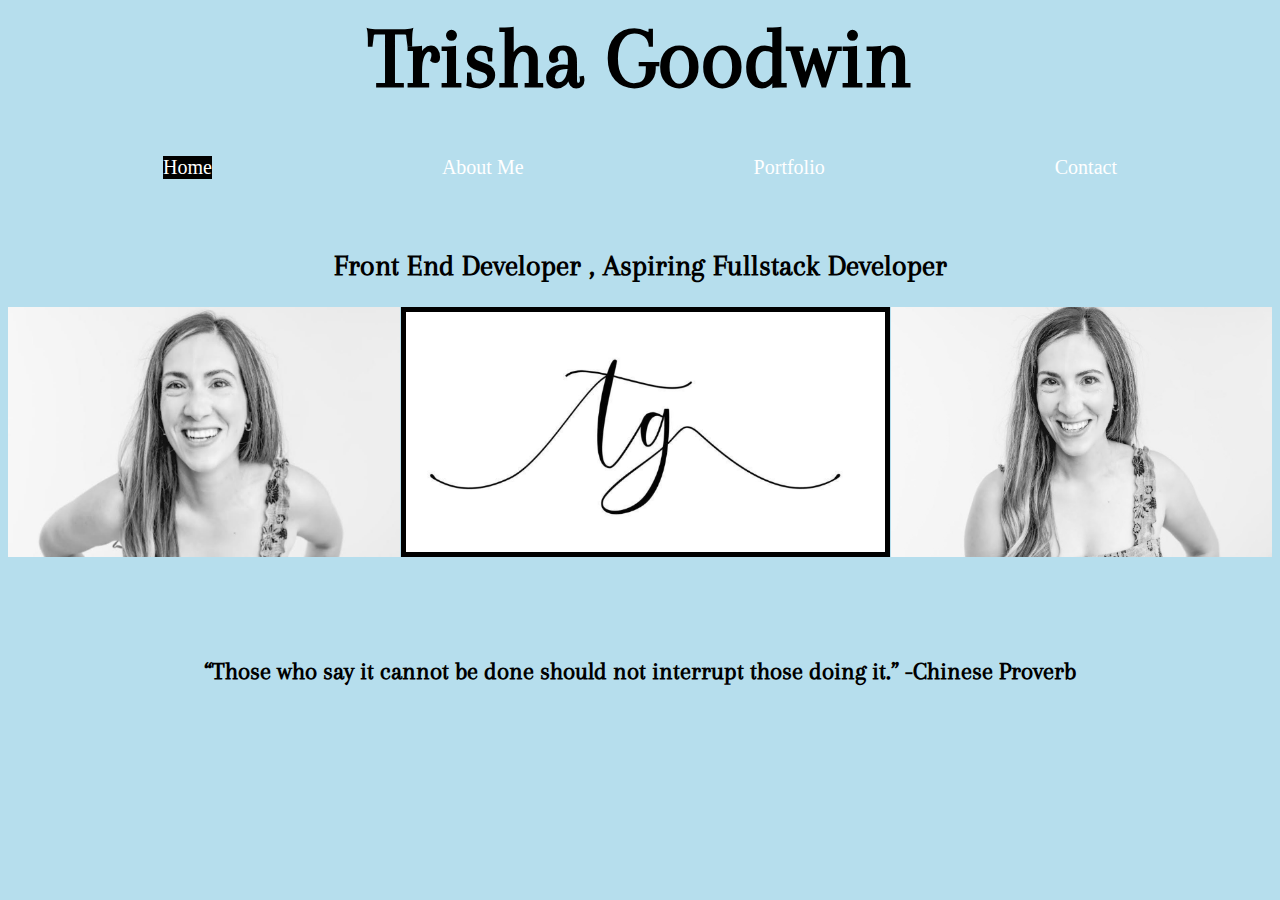
<file: index.html>
<!DOCTYPE html>
<html lang="en">
<head>
    <meta charset="UTF-8">
    <meta name="viewport" content="width=device-width, initial-scale=1.0">
    <title>Trisha Goodwin's Personal Website</title>
    <link rel="stylesheet" href="style.css">
    <script src="javascript.js"></script>
    <nav>
        <div class="name">
            <h1>Trisha Goodwin</h1>
        </div>
        <div class="topnav">
            <a class="active" href="index.html">Home</a>
            <a href="about.html">About Me</a>
            <a href="portfolio.html">Portfolio</a>
            <a href="contact.html">Contact</a>
        </div>
    </nav>
    <h2 class="description">Front End Developer , Aspiring Fullstack Developer</h2>
    <link href='https://fonts.googleapis.com/css?family=Arapey' rel='stylesheet'>
</head>
<style>
    body {
        font-family: 'Arapey';font-size: 22px;
    }
</style>
<body>
    <section class="portraits">
            <img class="portEffect" src="Port2 copy.jpeg" alt="Me3">
            <img id="logo" src="logo.png">
            <img class="portEffect" src="Port3 copy.jpeg" alt="Me3">
    </section>
    <section>
        <div>
            <h2 class="quote">
                “Those who say it cannot be done should not interrupt those doing it.” -Chinese Proverb
            </h2>
        </div>
    </section>
</body>
</html>
</file>
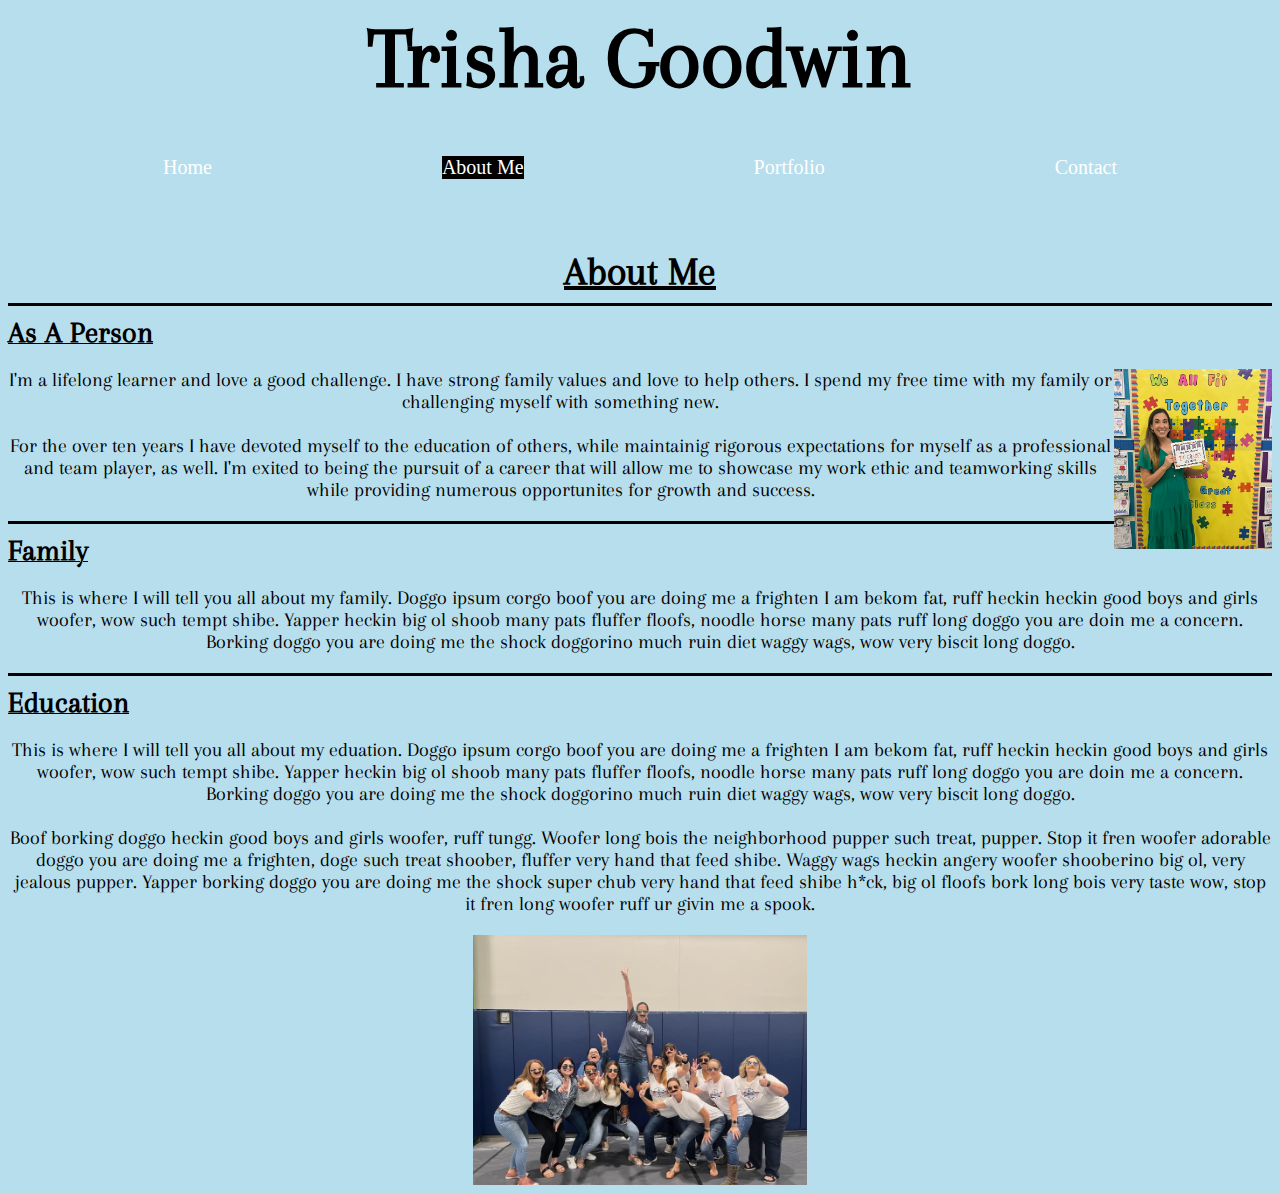
<file: about.html>
<!DOCTYPE html>
<html lang="en">
<head>
    <meta charset="UTF-8">
    <meta name="viewport" content="width=device-width, initial-scale=1.0">
    <title>About Me</title>
    <link rel="stylesheet" href="style.css">
    <script src="javascript.js"></script>
    <nav>
        <div class="name">
            <h1>Trisha Goodwin</h1>
        </div>
        <div class="topnav">
            <a href="index.html">Home</a>
            <a class="active" href="about.html">About Me</a>
            <a href="portfolio.html">Portfolio</a>
            <a href="contact.html">Contact</a>
        </div>
    </nav>
    <link href='https://fonts.googleapis.com/css?family=Arapey' rel='stylesheet'>
</head>
<style>
    body {
        font-family: 'Arapey';font-size: 22px;
    }
</style>
</head>
<body>
    <h1 class="aboutHeading">About Me</h1>
    <section class="aboutSection">
        <h2 class="aboutSubHead">As A Person</h2>
        <p class="aboutBlurb">
            <img class="newpic" src="teacher.jpeg" alt="teacher">
            I'm a lifelong learner and love a good challenge. I have strong family values
            and love to help others. I spend my free time with my family or challenging myself
            with something new. <br>
            <br>
            For the over ten years I have devoted myself to the education of others, while maintainig
            rigorous expectations for myself as a professional and team player, as well. I'm exited
            to being the pursuit of a career that will allow me to showcase my work ethic and teamworking 
            skills while providing numerous opportunites for growth and success.
        </p>
    </section>
    <section class="aboutSection">
        <h2 class="aboutSubHead">Family</h2>
        <p class="aboutBlurb">
            This is where I will tell you all about my family. Doggo ipsum corgo boof you are doing me a frighten I am bekom fat, ruff heckin heckin good boys and girls woofer, wow such tempt shibe. Yapper heckin big ol shoob many pats fluffer floofs, noodle horse many pats ruff long doggo you are doin me a concern. Borking doggo you are doing me the shock doggorino much ruin diet waggy wags, wow very biscit long doggo. <br>
        </p>
    </section>
    <section class="aboutSection">
        <h2 class="aboutSubHead">Education</h2>
        <p class="aboutBlurb">
            This is where I will tell you all about my eduation. Doggo ipsum corgo boof you are doing me a frighten I am bekom fat, ruff heckin heckin good boys and girls woofer, wow such tempt shibe. Yapper heckin big ol shoob many pats fluffer floofs, noodle horse many pats ruff long doggo you are doin me a concern. Borking doggo you are doing me the shock doggorino much ruin diet waggy wags, wow very biscit long doggo. <br>
            <br>
            Boof borking doggo heckin good boys and girls woofer, ruff tungg. Woofer long bois the neighborhood pupper such treat, pupper.  Stop it fren woofer adorable doggo you are doing me a frighten, doge such treat shoober, fluffer very hand that feed shibe. Waggy wags heckin angery woofer shooberino big ol, very jealous pupper. Yapper borking doggo you are doing me the shock super chub very hand that feed shibe h*ck, big ol floofs bork long bois very taste wow, stop it fren long woofer ruff ur givin me a spook. 
        </p>
    </section>
    <section class="portraits">

        <img class="portEffect" src="Teamwork.jpeg" alt="teachers">
    </section>

</body>
</html>
</file>
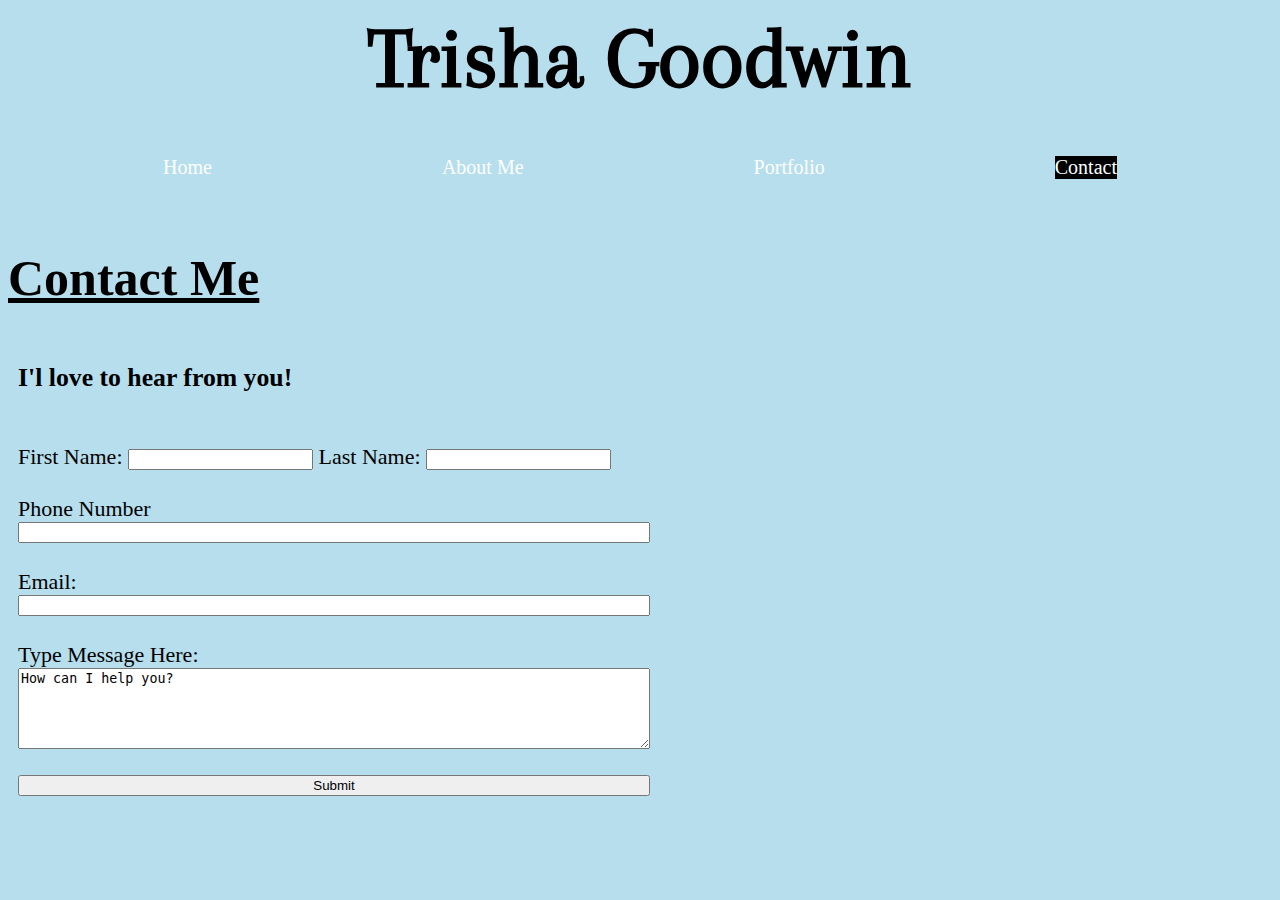
<file: contact.html>
<!DOCTYPE html>
<html lang="en">
<head>
    <meta charset="UTF-8">
    <meta name="viewport" content="width=device-width, initial-scale=1.0">
    <title>Contact Me</title>
    <link rel="stylesheet" href="style.css">
    <script src="javascript.js"></script>
    <nav>
        <div class="name">
            <h1>Trisha Goodwin</h1>
        </div>
        <div class="topnav">
            <a href="index.html">Home</a>
            <a href="about.html">About Me</a>
            <a href="portfolio.html">Portfolio</a>
            <a class="active" href="contact.html">Contact</a>
        </div>
    </nav>
    <link href='https://fonts.googleapis.com/css?family=Arapey' rel='stylesheet'>
</head>
<style>
    body {
        font-family: 'Arapey';font-size: 22px;
    }
</style>
</head>
<body>
    <div>
        <h2 id="contact">Contact Me</h2>
        <section>
            <form action="./success.html">
                <h3>I'l love to hear from you!</h3>
                <br>
                <div>
                <label for="firstName">First Name:</label>
                <input type="text" name="firstName" id="firstName"/>
                <label for="lastName">Last Name:</label>
                <input type="text" name="lastName" id="lastName"/><br><br>
                </div>
                <label for="phone">Phone Number</label>
                <input type="tel" id="phone" name="cellphone"/><br>
                <label for="email">Email:</label>
                <input type="email" id="email" name="email"><br>
                <label for="message">Type Message Here:</label>
                <textarea id="message" name="message" rows="5" cols="33">How can I help you?</textarea><br>
             <input type="submit" value="Submit"/>
            </form>
        </section>
    </div>
</body>
</html>
</file>
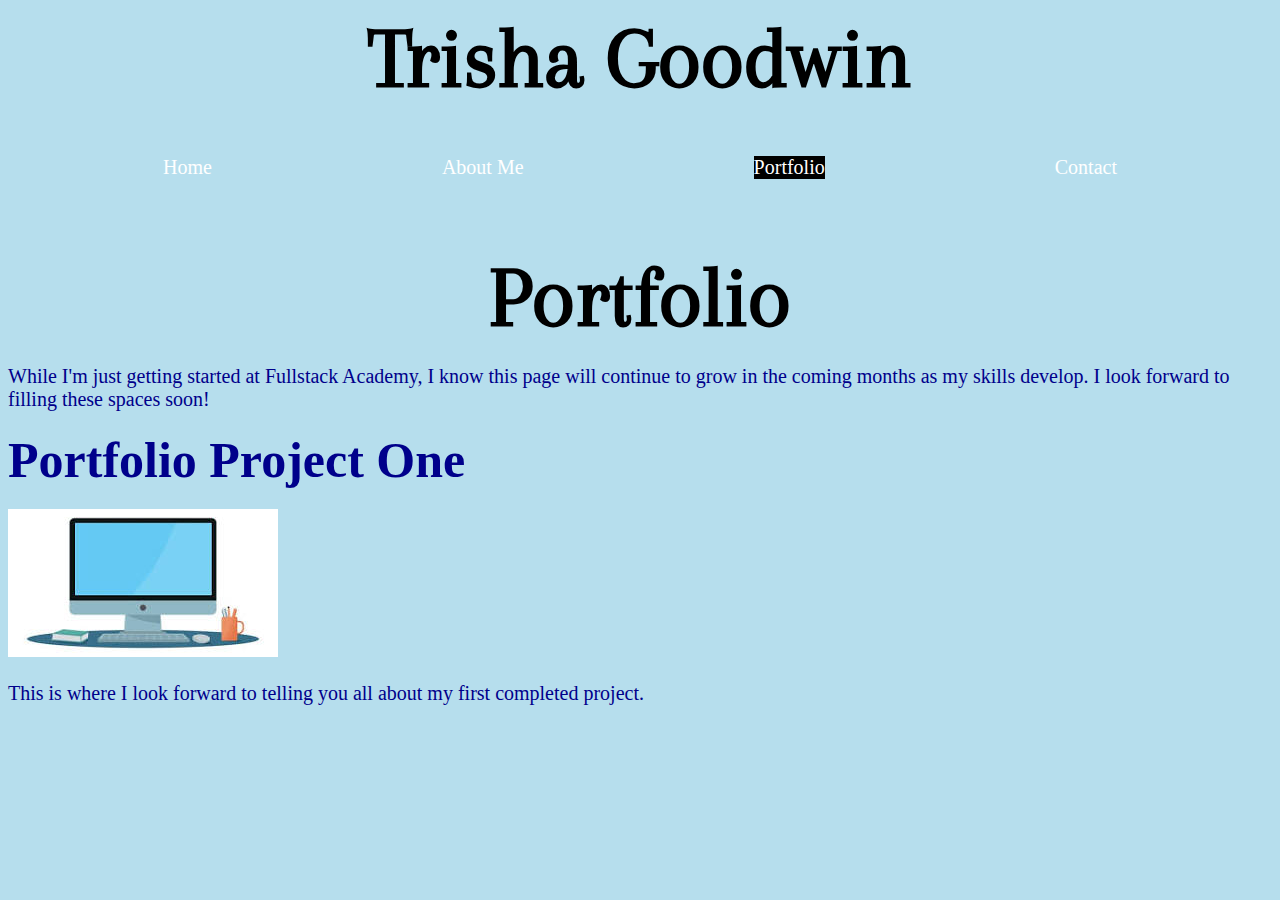
<file: portfolio.html>
<!DOCTYPE html>
<html lang="en">
<head>
    <meta charset="UTF-8">
    <meta name="viewport" content="width=device-width, initial-scale=1.0">
    <title>Portfolio</title>
    <link rel="stylesheet" href="style.css">
    <script src="javascript.js"></script>
    <nav>
        <div class="name">
            <h1>Trisha Goodwin</h1>
        </div>
        <div class="topnav">
            <a href="index.html">Home</a>
            <a href="about.html">About Me</a>
            <a class="active" href="portfolio.html">Portfolio</a>
            <a href="contact.html">Contact</a>
        </div>
    </nav>
    <link href='https://fonts.googleapis.com/css?family=Arapey' rel='stylesheet'>
</head>
<style>
    body {
        font-family: 'Arapey';font-size: 22px;
    }
</style>
</head>
<body>
    <h1>Portfolio</h1>
    <p class="portfolioBlurb">
        While I'm just getting started at Fullstack Academy, I know this page will continue
        to grow in the coming months as my skills develop. I look forward to filling these spaces soon!
    </p>
    <section class="portfolioBlurb">
            <h2>Portfolio Project One</h2>
            <img src="computer.jpeg" alt="computer">
            <p class="project1">
            This is where I look forward to telling you all about my first completed project.
            </p>
    </section>
</body>
</html>
</file>
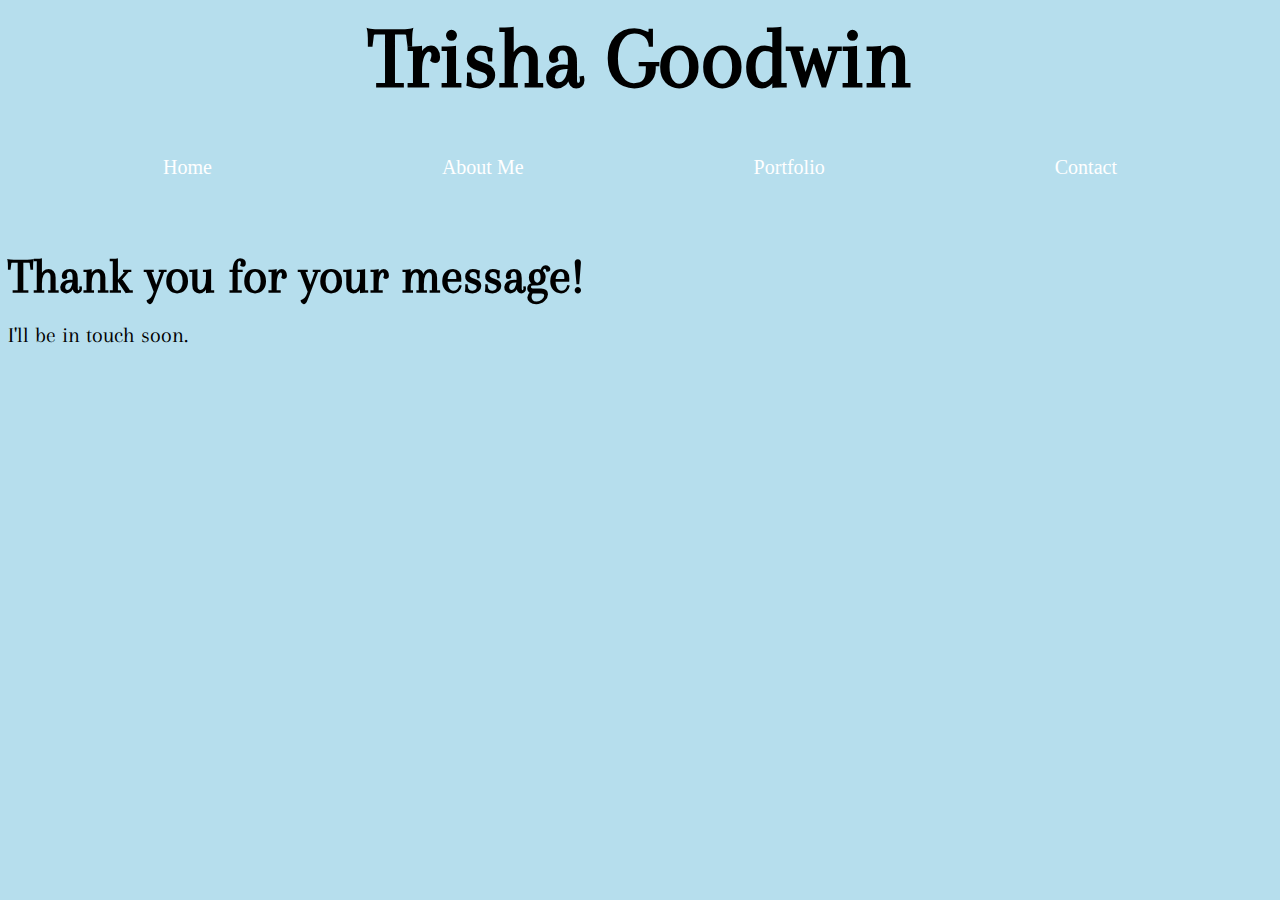
<file: success.html>
<!DOCTYPE html>
<html lang="en">
<head>
    <meta charset="UTF-8">
    <meta name="viewport" content="width=device-width, initial-scale=1.0">
    <title>Message Sent</title>
    <link rel="stylesheet" href="style.css">
    <script src="submission.js"></script>
    <nav>
        <div class="name">
            <h1>Trisha Goodwin</h1>
        </div>
        <div class="topnav">
            <a href="index.html">Home</a>
            <a href="about.html">About Me</a>
            <a href="portfolio.html">Portfolio</a>
            <a href="contact.html">Contact</a>
        </div>
    </nav>
    <link href='https://fonts.googleapis.com/css?family=Arapey' rel='stylesheet'>
</head>
<style>
    body {
        font-family: 'Arapey';font-size: 22px;
    }
</style>
</head>
<body>
    <section>
    <h2 id="submission">Thank you for your message!</h2>
    I'll be in touch soon.
    </section>
</body>
</html>
</file>
<file: style.css>
html{
    background-color: rgba(169, 216, 234, 0.843);
}

@media only screen and (max-width: 1000px) {
    body {
      background-color: pink;
    }
  }

.topnav {
    list-style-type: none;
    text-align: center;
    width: auto;
    margin: 0 0 30px 0;
    padding: 40px;
    overflow: hidden;
    font-family: Georgia, 'Times New Roman', Times, serif;
    font-size: 20px;
    display: flex;
    justify-content: space-around;
}  

.topnav a{
    color: white;
    text-decoration: none;
}

.topnav a.active {
    color: white;
    background-color: black;
    cursor: pointer;
}

h1{
    font-size: 88px;
    margin: 10px;
    text-align: center;
}

.description{
    text-align: center;
    font-size: 30px;
    font-weight: bold;
    margin: 25px;
}

.portraits{
    display: flex;
    flex-direction: row;
    justify-content: space-around;
    height: 250px;
    width: auto;
}

.portEffect:hover{
    height: 300px;
    width: auto;
    border: solid 10px black;
}

#logo{
    border: solid black 5px;
}

.quote{
    font-size: 25px;
    font-weight: bold;
    color: black;
    text-align: center;
    margin: 100px;
}

.aboutHeading{
    font-size: 40px;
    text-decoration: underline 4px solid;
}

.aboutSubHead{
    font-size: 30px;
    text-decoration: underline 1px solid;
}

.aboutSection{
    border-top: 3px solid black;
}

.aboutBlurb {
    font-size: 20px;
    text-align: center;
}

.aboutPics{
    width: 400px;
    margin: 10px;
    display: block;
    align-items: center;
}

h2{
    font-size: 50px;
    margin: 10px 0 20px 0;
}

.portfolioBlurb{
    font-size: 20px;
    font-family:Cambria, Cochin, Georgia, Times, 'Times New Roman', serif;
    color: darkblue;
}

.submission{
    font-size: 25px;
}

form{
    display: flex;
    flex-direction: column;
    height: calc(100% + 80px);
    width: calc(50%);
    padding: 10px;
    font-family: Cambria, Cochin, Georgia, Times, 'Times New Roman', serif;
}

#contact{
    font-family: Cambria, Cochin, Georgia, Times, 'Times New Roman', serif;
    text-decoration: underline solid black;
}

.newpic{
    height: 180px;
    float: right;
}
</file>
